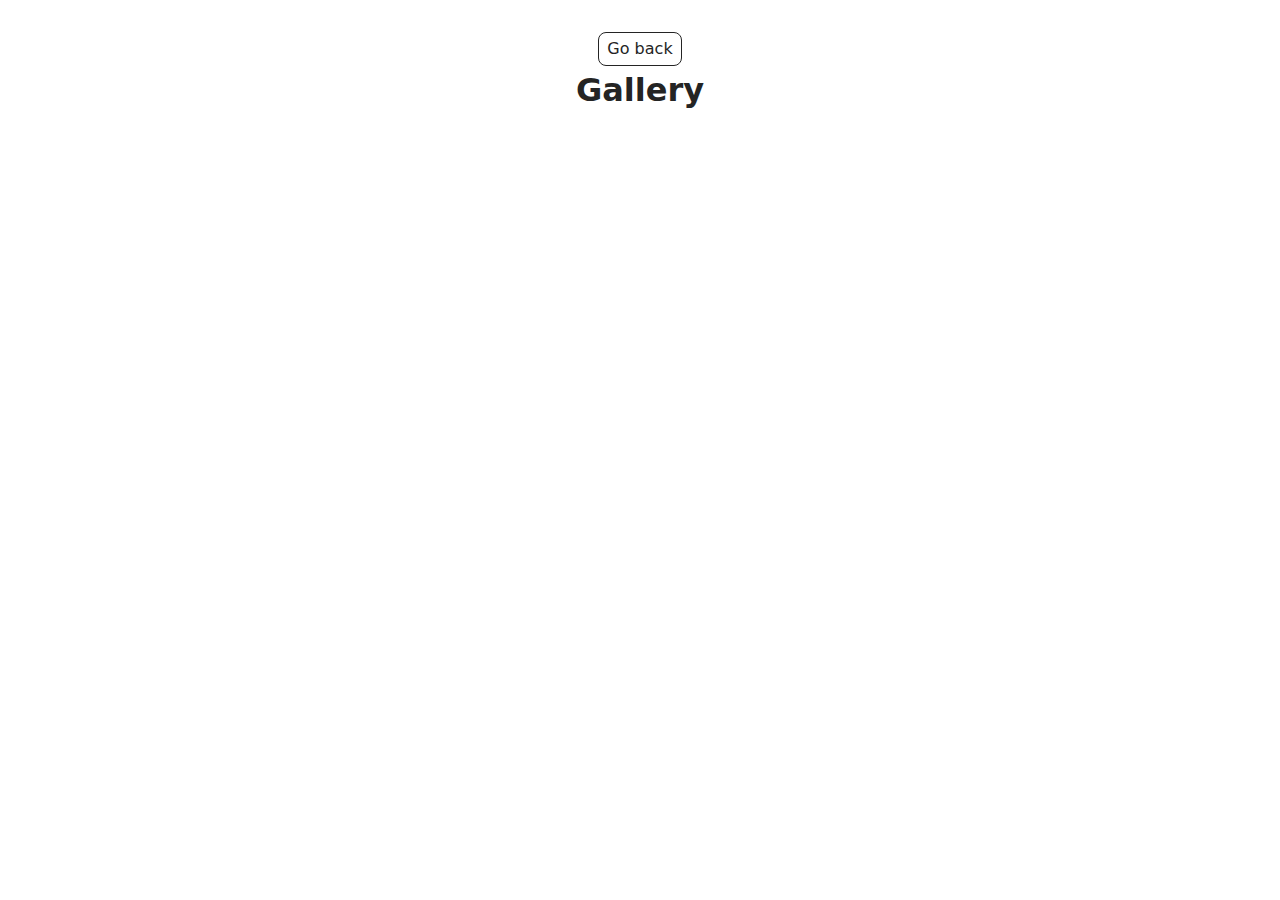
<file: src/1-gallery.html>
<!DOCTYPE html>
<html lang="en">
  <head>
    <meta charset="UTF-8" />
    <meta http-equiv="X-UA-Compatible" content="IE=edge" />
    <meta name="viewport" content="width=device-width, initial-scale=1.0" />
    <title>Gallery</title>
    <link rel="stylesheet" href="./css/styles.css" />
  </head>
  <body>
     <ul class="gallery"></ul>

    <main>
      <div class="container">
        <a class="back-link" href="./index.html">Go back</a>
        <h1 class="main-title">
          Gallery
        </h1>
      </div>
    </main>
    <script type="module" src="./js/1-gallery.js"></script>
  </body>
</html>
</file>
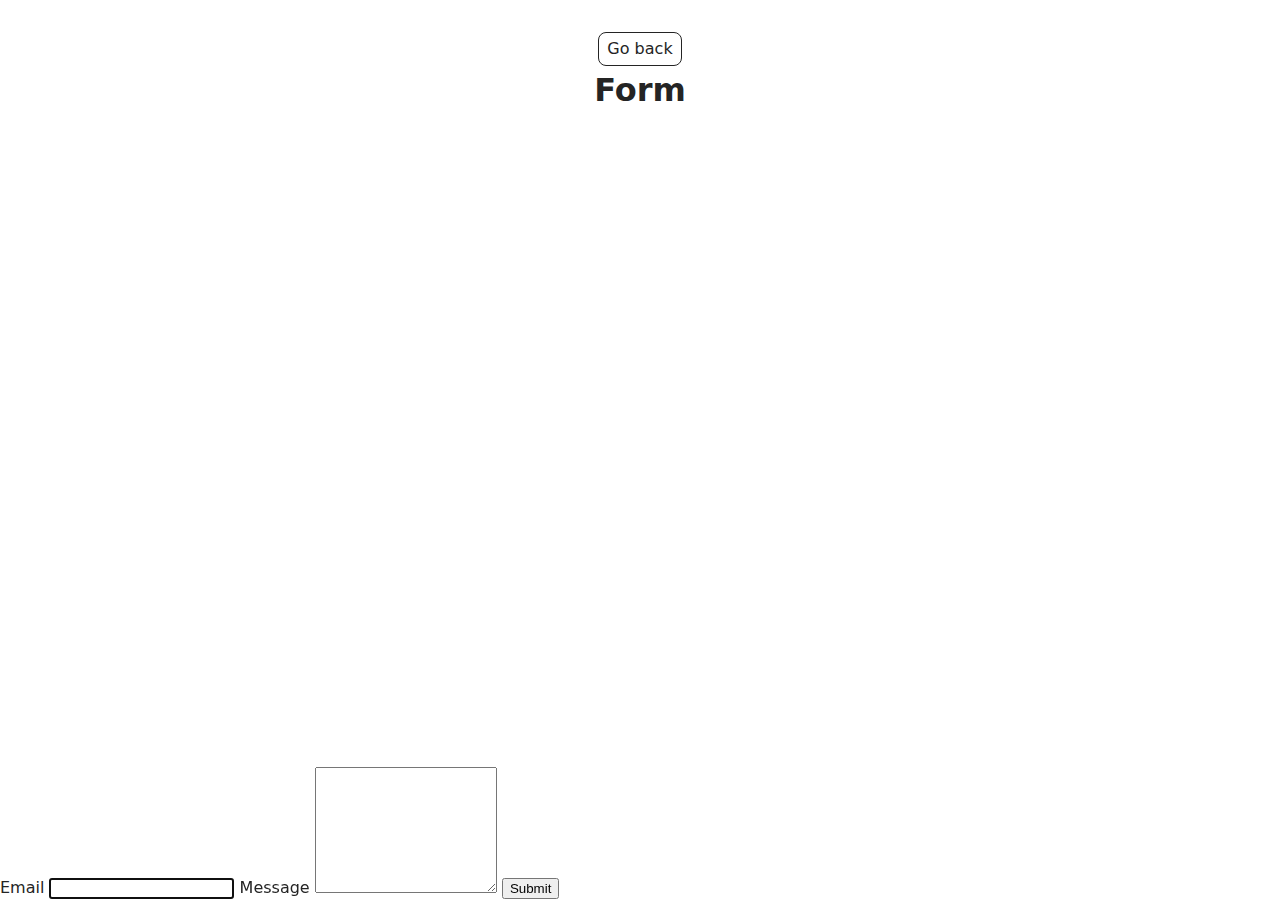
<file: src/2-form.html>
<!DOCTYPE html>
<html lang="en">
  <head>
    <meta charset="UTF-8" />
    <meta http-equiv="X-UA-Compatible" content="IE=edge" />
    <meta name="viewport" content="width=device-width, initial-scale=1.0" />
    <title>Form</title>
    <link rel="stylesheet" href="./css/styles.css" />
  </head>
  <body>
     
    <main>
      <div class="container">
        <a class="back-link" href="./index.html">Go back</a>
        <h1 class="main-title">
          Form
        </h1>
      </div>
    </main>
    <script type="module" src="./js/2-form.js"></script>

    <form class="feedback-form" autocomplete="off">
    <label class="labemess">
      Email
      <input class="inpemaimes" type="email" name="email" autofocus />
    </label>
    <label class="labemess">
      Message
      <textarea class="inpemaimes" name="message" rows="8"></textarea>
    </label>
    <button class="butt" type="submit">Submit</button>
  </form>

    
  </body>
</html>
</file>
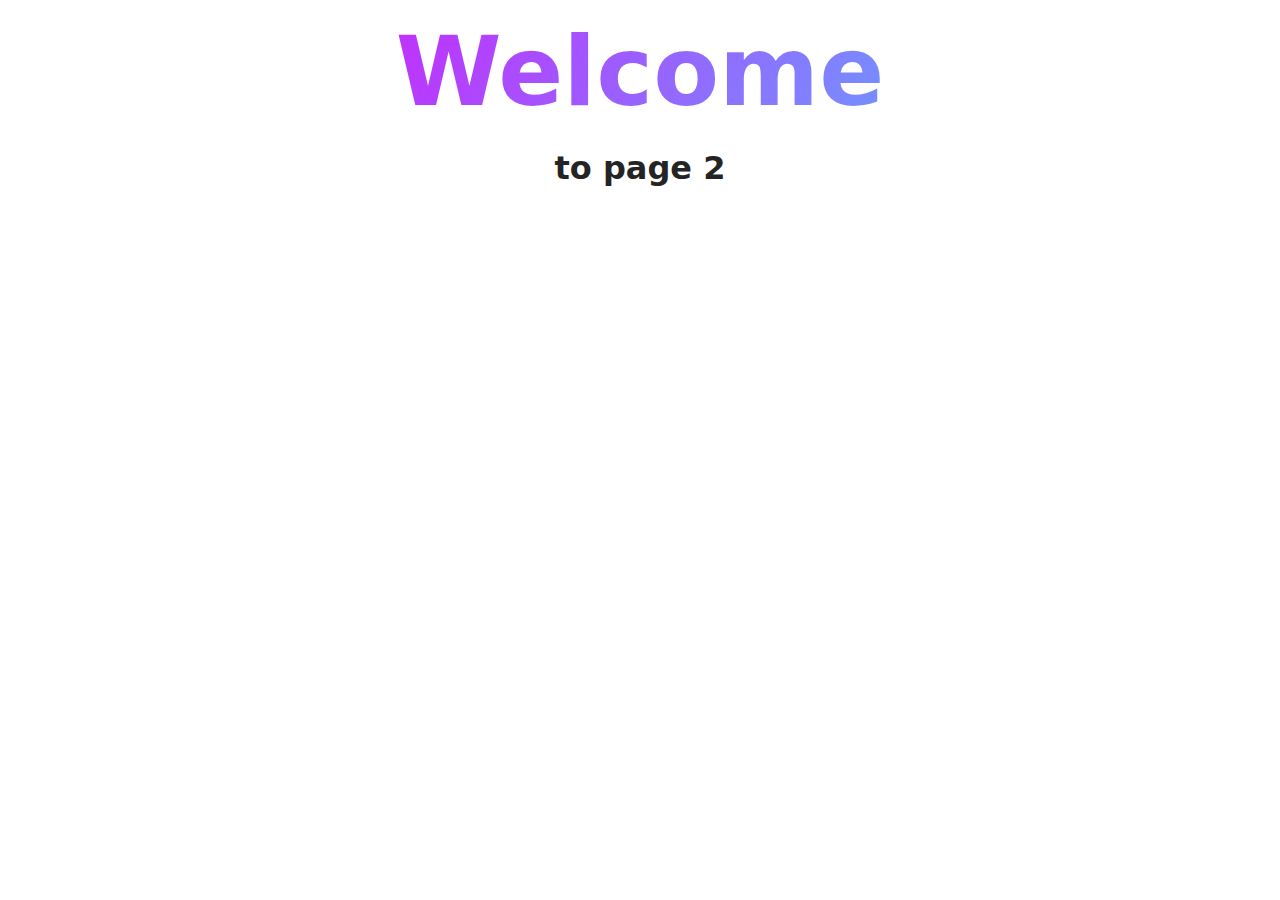
<file: src/page-2.html>
<!DOCTYPE html>
<html lang="en">
  <head>
    <meta charset="UTF-8" />
    <meta http-equiv="X-UA-Compatible" content="IE=edge" />
    <meta name="viewport" content="width=device-width, initial-scale=1.0" />
    <title>Page 2</title>
    <link rel="stylesheet" href="./css/styles.css" />
  </head>
  <body>
    <load
      src="./partials/header.html"
      icon-path="./img/sprite.svg#logo"
      highlight-act="active"
    />

    <main>
      <div class="container">
        <h1 class="main-title">
          <span class="main-title-gradient">Welcome</span> to page 2
        </h1>
        <load src="./partials/back-link.html" />
      </div>
    </main>

    <load src="./partials/footer.html" />
  </body>
</html>
</file>
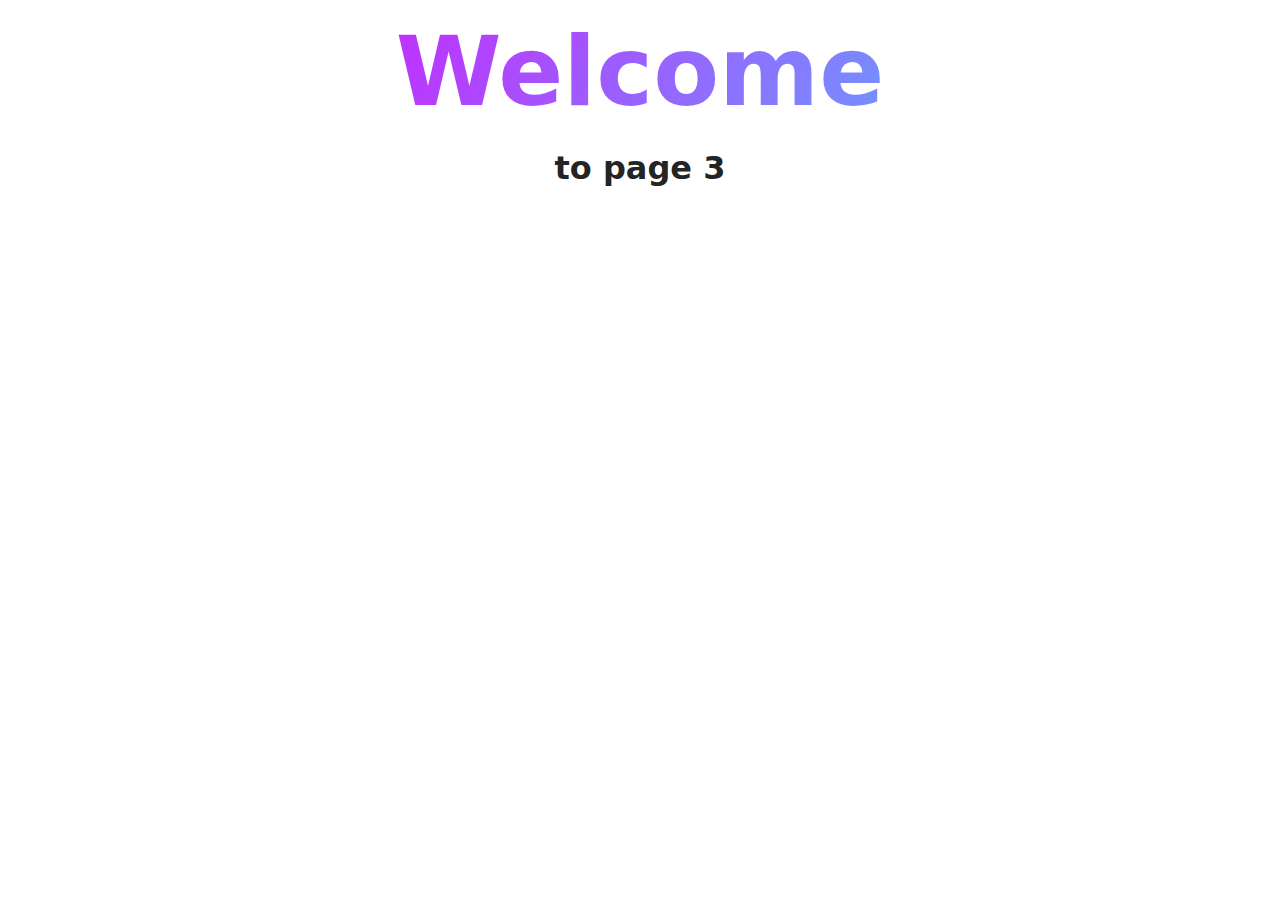
<file: src/page-3.html>
<!DOCTYPE html>
<html lang="en">
  <head>
    <meta charset="UTF-8" />
    <meta http-equiv="X-UA-Compatible" content="IE=edge" />
    <meta name="viewport" content="width=device-width, initial-scale=1.0" />
    <title>Page 3</title>
    <link rel="stylesheet" href="./css/styles.css" />
  </head>
  <body>
    <load
      src="./partials/header.html"
      icon-path="./img/sprite.svg#logo"
      highlight-curr="active"
    />

    <main>
      <div class="container">
        <h1 class="main-title">
          <span class="main-title-gradient">Welcome</span> to page 3
        </h1>
        <load src="./partials/back-link.html" />
      </div>
    </main>

    <load src="./partials/footer.html" />
  </body>
</html>
</file>
<file: src/css/styles.css>
/**
  |============================
  | include css partials with
  | default @import url()
  |============================
*/
/* Common styles */
@import url('./reset.css');
@import url('./base.css');
@import url('./container.css');
@import url('./animations.css');

/* Sections style */
@import url('./header.css');
@import url('./vite-promo.css');
@import url('./badges.css');
@import url('./back-link.css');
@import url('./footer.css');
</file>
